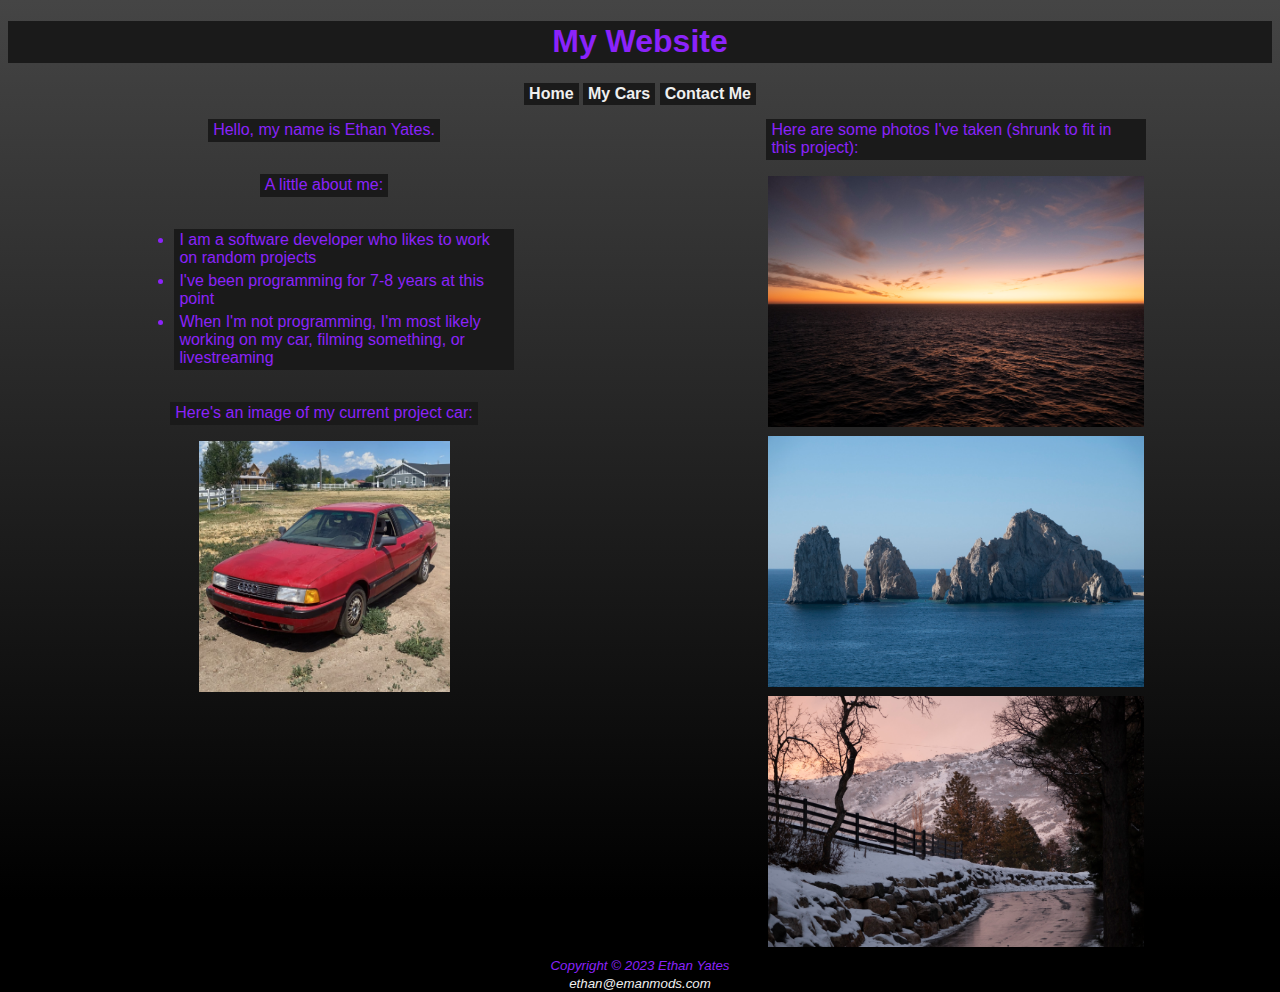
<file: index.html>
<!DOCTYPE html>
<html lang="en">
    <head>
        <meta charset="UTF-8">
        <meta http-equiv="X-UA-Compatible" content="IE=edge">
        <meta name="viewport" content="width=device-width, initial-scale=1.0">
        <title>My Website</title>

        <link rel="stylesheet" href="style.css">
    </head>
    <body>
        <header>
            <h1>My Website</h1>
        </header>

        <nav>
            <b><a href="index.html">Home</a></b>
            <b><a href="cars.html">My Cars</a></b>
            <b><a href="contact.html">Contact Me</a></b>
        </nav>

        <main>
            <div class="row">
                <div class="col">
                    <p>Hello, my name is Ethan Yates.</p>
    
                    <p>A little about me:</p>
                    <ul>
                        <li>I am a software developer who likes to work on random projects</li>
                        <li>I've been programming for 7-8 years at this point</li>
                        <li>When I'm not programming, I'm most likely working on my car, filming something, or livestreaming</li>
                    </ul>

                    <p>Here's an image of my current project car:</p>
                    <a href="img/ProjectCar.jpg" target="_blank">
                        <img height="256" src="img/ProjectCar.jpg" alt="My project car when I first got it">
                    </a>
                </div>
    
                <div class="col">
                    <p>Here are some photos I've taken (shrunk to fit in this project):</p>
                    <a href="img/Image1.jpg" target="_blank">
                        <img height="256" src="img/Image1.jpg" alt="Photo of the sun setting over the ocean">
                    </a>
                    <a href="img/Image2.jpg" target="_blank">
                        <img height="256" src="img/Image2.jpg" alt="Photo of the El Arco rock formation in Cabo San Lucas">
                    </a>
                    <a href="img/Image3.jpg" target="_blank">
                        <img height="256" src="img/Image3.jpg" alt="Photo of part of my uncle's neighbor's driveway">
                    </a>
                </div>
            </div>
        </main>

        <footer>
            <small>
                <i>
                    Copyright &copy; 2023 Ethan Yates<br>
                    <a href="mailto:ethan@emanmods.com">ethan@emanmods.com</a>
                </i>
            </small>
        </footer>
    </body>
</html>
</file>
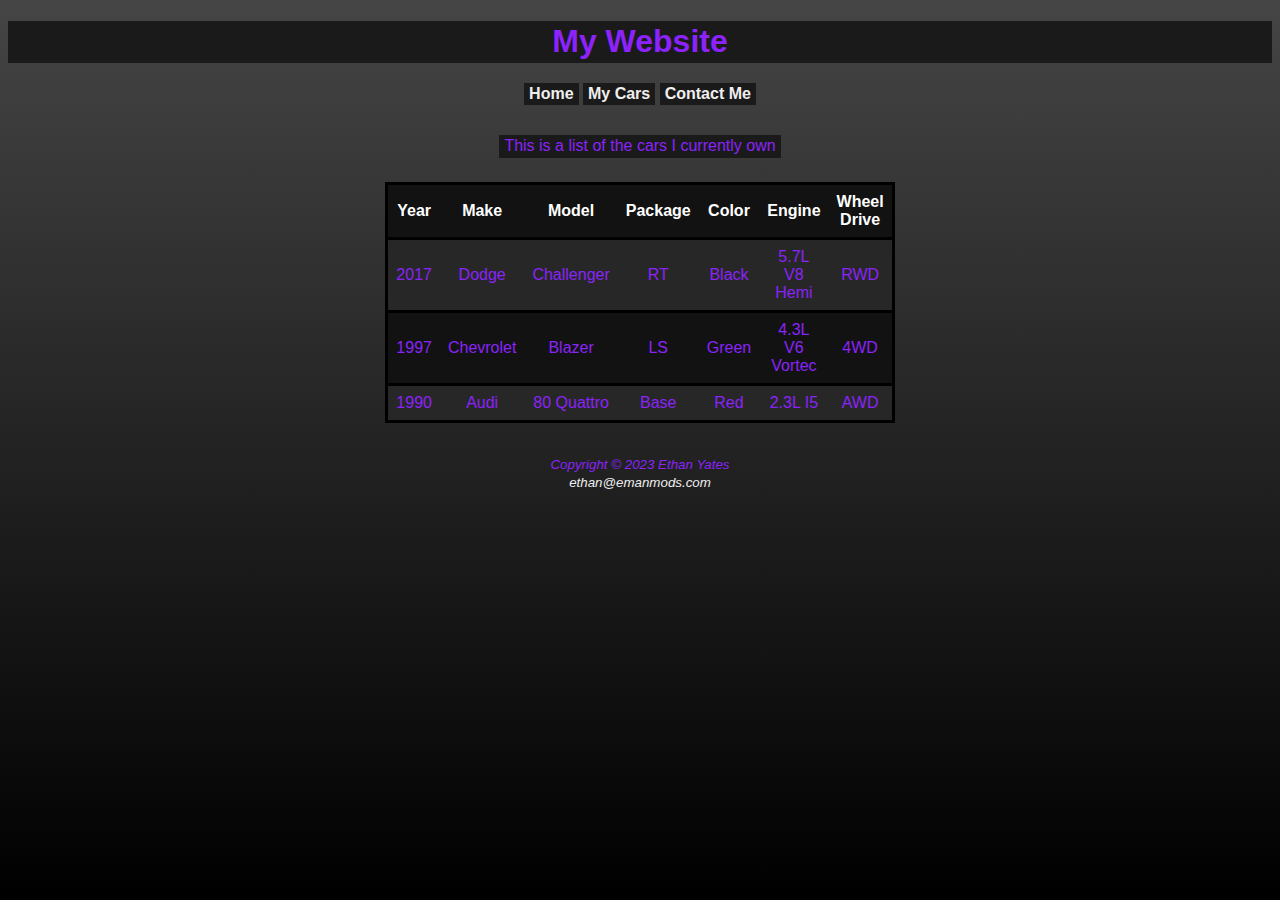
<file: cars.html>
<!DOCTYPE html>
<html lang="en">
    <head>
        <meta charset="UTF-8">
        <meta http-equiv="X-UA-Compatible" content="IE=edge">
        <meta name="viewport" content="width=device-width, initial-scale=1.0">
        <title>My Website</title>

        <link rel="stylesheet" href="style.css">
    </head>
    <body>
        <header>
            <h1>My Website</h1>
        </header>

        <nav>
            <b><a href="index.html">Home</a></b>
            <b><a href="cars.html">My Cars</a></b>
            <b><a href="contact.html">Contact Me</a></b>
        </nav>

        <main>
            <div class="row">
                <div class="col">
                    <p class="desc">This is a list of the cars I currently own</p>
                    <table>
                        <tr>
                            <th>Year</th>
                            <th>Make</th>
                            <th>Model</th>
                            <th>Package</th>
                            <th>Color</th>
                            <th>Engine</th>
                            <th>Wheel Drive</th>
                        </tr>
                        <tr>
                            <td>2017</td>
                            <td>Dodge</td>
                            <td>Challenger</td>
                            <td>RT</td>
                            <td>Black</td>
                            <td>5.7L V8 Hemi</td>
                            <td>RWD</td>
                        </tr>
                        <tr>
                            <td>1997</td>
                            <td>Chevrolet</td>
                            <td>Blazer</td>
                            <td>LS</td>
                            <td>Green</td>
                            <td>4.3L V6 Vortec</td>
                            <td>4WD</td>
                        </tr>
                        <tr>
                            <td>1990</td>
                            <td>Audi</td>
                            <td>80 Quattro</td>
                            <td>Base</td>
                            <td>Red</td>
                            <td>2.3L I5</td>
                            <td>AWD</td>
                        </tr>
                    </table>
                </div>
            </div>
        </main>

        <footer>
            <small>
                <i>
                    Copyright &copy; 2023 Ethan Yates<br>
                    <a href="mailto:ethan@emanmods.com">ethan@emanmods.com</a>
                </i>
            </small>
        </footer>
    </body>
</html>
</file>
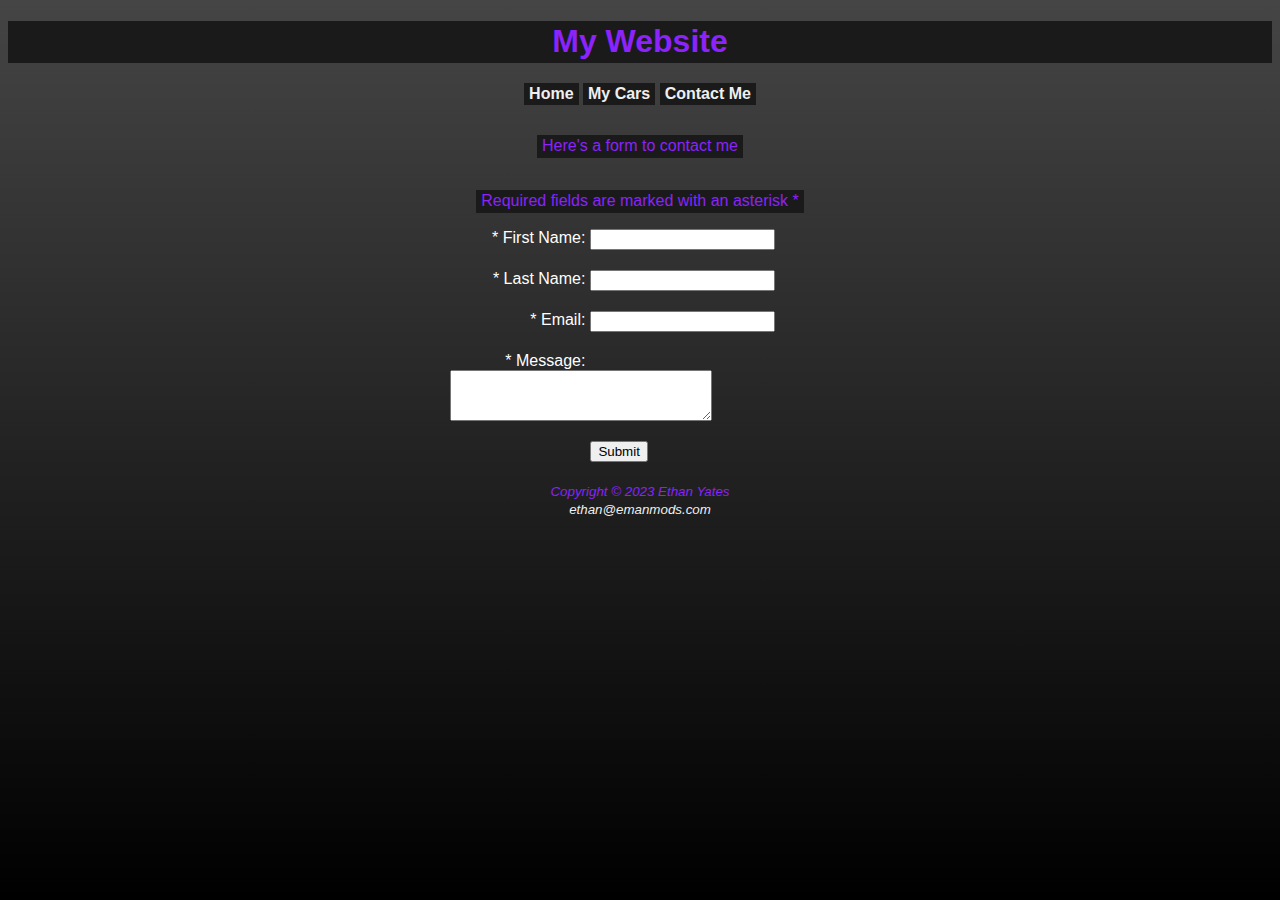
<file: contact.html>
<!DOCTYPE html>
<html lang="en">
    <head>
        <meta charset="UTF-8">
        <meta http-equiv="X-UA-Compatible" content="IE=edge">
        <meta name="viewport" content="width=device-width, initial-scale=1.0">
        <title>My Website</title>

        <link rel="stylesheet" href="style.css">
    </head>
    <body>
        <header>
            <h1>My Website</h1>
        </header>

        <nav>
            <b><a href="index.html">Home</a></b>
            <b><a href="cars.html">My Cars</a></b>
            <b><a href="contact.html">Contact Me</a></b>
        </nav>

        <main>
            <div class="row">
                <div class="col">
                    <p class="desc">Here's a form to contact me</p>
                    <p>Required fields are marked with an asterisk *</p>
    
                    <form method="post" action="https://webdevbasics.net/scripts/demo.php">
                        <label for="firstName">* First Name:</label>
                        <input id="firstName" name="firstName" required>
                        
                        <label for="lastName">* Last Name:</label>
                        <input id="lastName" name="lastName" required>
                        
                        <label for="email">* Email:</label>
                        <input type="email" id="email" name="email" required>
                        
                        <label for="message">* Message:</label>
                        <textarea id="message" name="message" rows="3" cols="30" required></textarea>
                        
                        <input type="submit">
                    </form>
                </div>
            </div>
        </main>

        <footer>
            <small>
                <i>
                    Copyright &copy; 2023 Ethan Yates<br>
                    <a href="mailto:ethan@emanmods.com">ethan@emanmods.com</a>
                </i>
            </small>
        </footer>
    </body>
</html>
</file>
<file: style.css>
* { box-sizing: border-box; }

html {
    height: 100%;
}

body {
    font-family: 'Segoe UI', 'Helvetica Neue', sans-serif;
    color: #8b23fa;
    background-color: #000000;
    background-image: linear-gradient(to bottom, #454545, #000000);
    background-size: 100% 100%;
    background-repeat: no-repeat;
}

header, nav, footer {
    text-align: center;
}

a {
    text-decoration: none;
    color: #efefef;
}

h1, p, li, b {
    padding: 2px 5px 3px;
    background-color: #1a1a1a;
}

b a {
    transition: color 2s linear;
}

b a:hover {
    color: #8b23fa;
}

img {
    padding-bottom: 5px;
}

table {
    border: 3px solid black;
    border-collapse: collapse;
    margin: 0.5em 0 2em;
    background-color: #121212;
}

td, th {
    padding: 0.5em;
}

td {
    text-align: center;
}

th {
    color: #ffffff;
}

tr {
    border: 3px solid black;
}
tr:nth-of-type(even) {
    background-color: #272727;
}

label {
    float: left;
    text-align: right;
    width: 140px;
    padding-right: 5px;
    display: block;
    color: #ffffff;
}

input, textarea {
    display: block;
    margin-bottom: 20px;
}

input[type="submit"] {
    margin-left: 140px;
}

.col {
    display: flex;
    flex-direction: column;
    justify-content: space-around;
    align-items: center;
    width: 30%;
    margin-left: auto;
    margin-right: auto;
}

.row {
    display: flex;
    flex-direction: row;
    align-items: flex-start;
}

.desc {
    margin-top: 2em;
}
</file>
